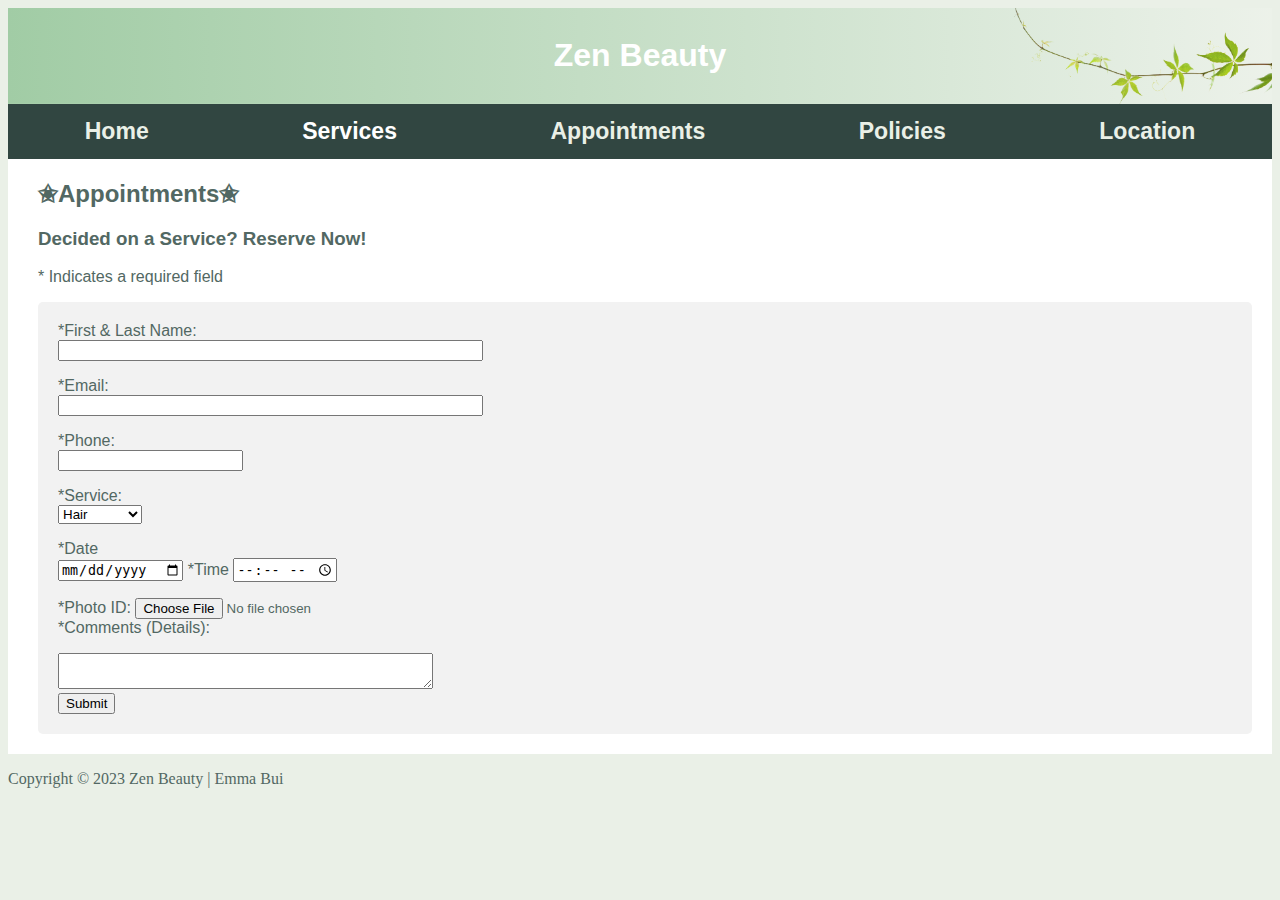
<file: zenbeauty/appointments.html>
<!DOCTYPE html>
<html lang="en">
  <head>
    <meta charset="UTF-8" />
    <meta http-equiv="X-UA-Compatible" content="IE=edge" />
    <meta name="viewport" content="width=device-width, initial-scale=1.0" />
    <title>Appointments</title>
    <link rel="stylesheet" href="zenbeauty.css" />
  </head>
  <body>
    <div id="wrapper">
      <header class="gradient">
        <h1><a href="index.html">Zen Beauty</a></h1>
      </header>

      <nav>
        <ul>
          <li><a href="index.html">Home</a></li>
          <li class="dropdown dropbtn">
            Services
            <div class="dropdown-content">
              <a href="hair.html">Hair</a>
              <a href="eyelashes.html">Eyelashes</a>
              <a href="nails.html">Nails</a>
            </div>
          </li>
          <li><a href="appointments.html">Appointments</a></li>
          <li><a href="policies.html">Policies</a></li>
          <li><a href="location.html">Location</a></li>
        </ul>
      </nav>
      <main>
        <h2>✬Appointments✬</h2>
        <h3>Decided on a Service? Reserve Now!</h3>
        <p>* Indicates a required field</p>

        <div class="container">
          <form action="/action_page.php" target="blank" method="POST">
            <div class="row">
              <div class="col-25">
                <label for="myName">*First & Last Name:</label>
              </div>
              <div class="col-75">
                <input
                  type="text"
                  id="myName"
                  name="myName"
                  required
                  size="50"
                />
              </div>
            </div>
            <div class="row">
              <div class="col-25">
                <label for="myEmail">*Email:</label>
              </div>
              <div class="col-75">
                <input
                  type="email"
                  id="myEmail"
                  name="myEmail"
                  required
                  size="50"
                />
              </div>
            </div>
            <div class="row">
              <div class="col-25">
                <label for="myPhone">*Phone:</label>
              </div>
              <div class="col-75">
                <input type="tel" id="myPhone" name="myPhone" maxlength="12" />
              </div>
            </div>
            <div class="row">
              <div class="col-25">
                <label for="myService">*Service:</label>
              </div>
              <div class="col-75">
                <select id="myService" name="myService">
                  <option value="hair">Hair</option>
                  <option value="eyelashes">Eyelashes</option>
                  <option value="nails">Nails</option>
                </select>
              </div>
            </div>
            <div class="row">
              <div class="col-25">
                <label for="date" class="formbold-form-label"> *Date </label>
              </div>
              <div class="col-75">
                <input
                  type="date"
                  name="date"
                  id="date"
                  class="formbold-form-input"
                />

                <label for="time" class="formbold-form-label"> *Time </label>
                <input
                  type="time"
                  name="time"
                  id="time"
                  class="formbold-form-input"
                />

                <!-- <label for="myDate">Date:</label>
          <input type="date" id="myDate" name="myDate" /> -->
              </div>
            </div>
            <div class="row">
              <div class="col-25">
                <label for="myFile">*Photo ID:</label>
                <input type="file" id="myFile" name="myFile" required />
              </div>
              <div class="col-75">
                <label for="myComments">*Comments (Details):</label>
              </div>
            </div>
            <div class="row">
              <div class="col-25">
                <textarea
                  name="myComments"
                  id="myComments"
                  cols="44"
                  rows="2"
                  required
                ></textarea>
              </div>
              <div class="col-75">
                <input type="submit" value="Submit" />
              </div>
            </div>
          </form>
        </div>
      </main>
      <footer>
        <p>Copyright &copy; 2023 Zen Beauty | Emma Bui</p>
      </footer>
    </div>
    <!-- This is my closing wrapper div tag -->
  </body>
</html>
</file>
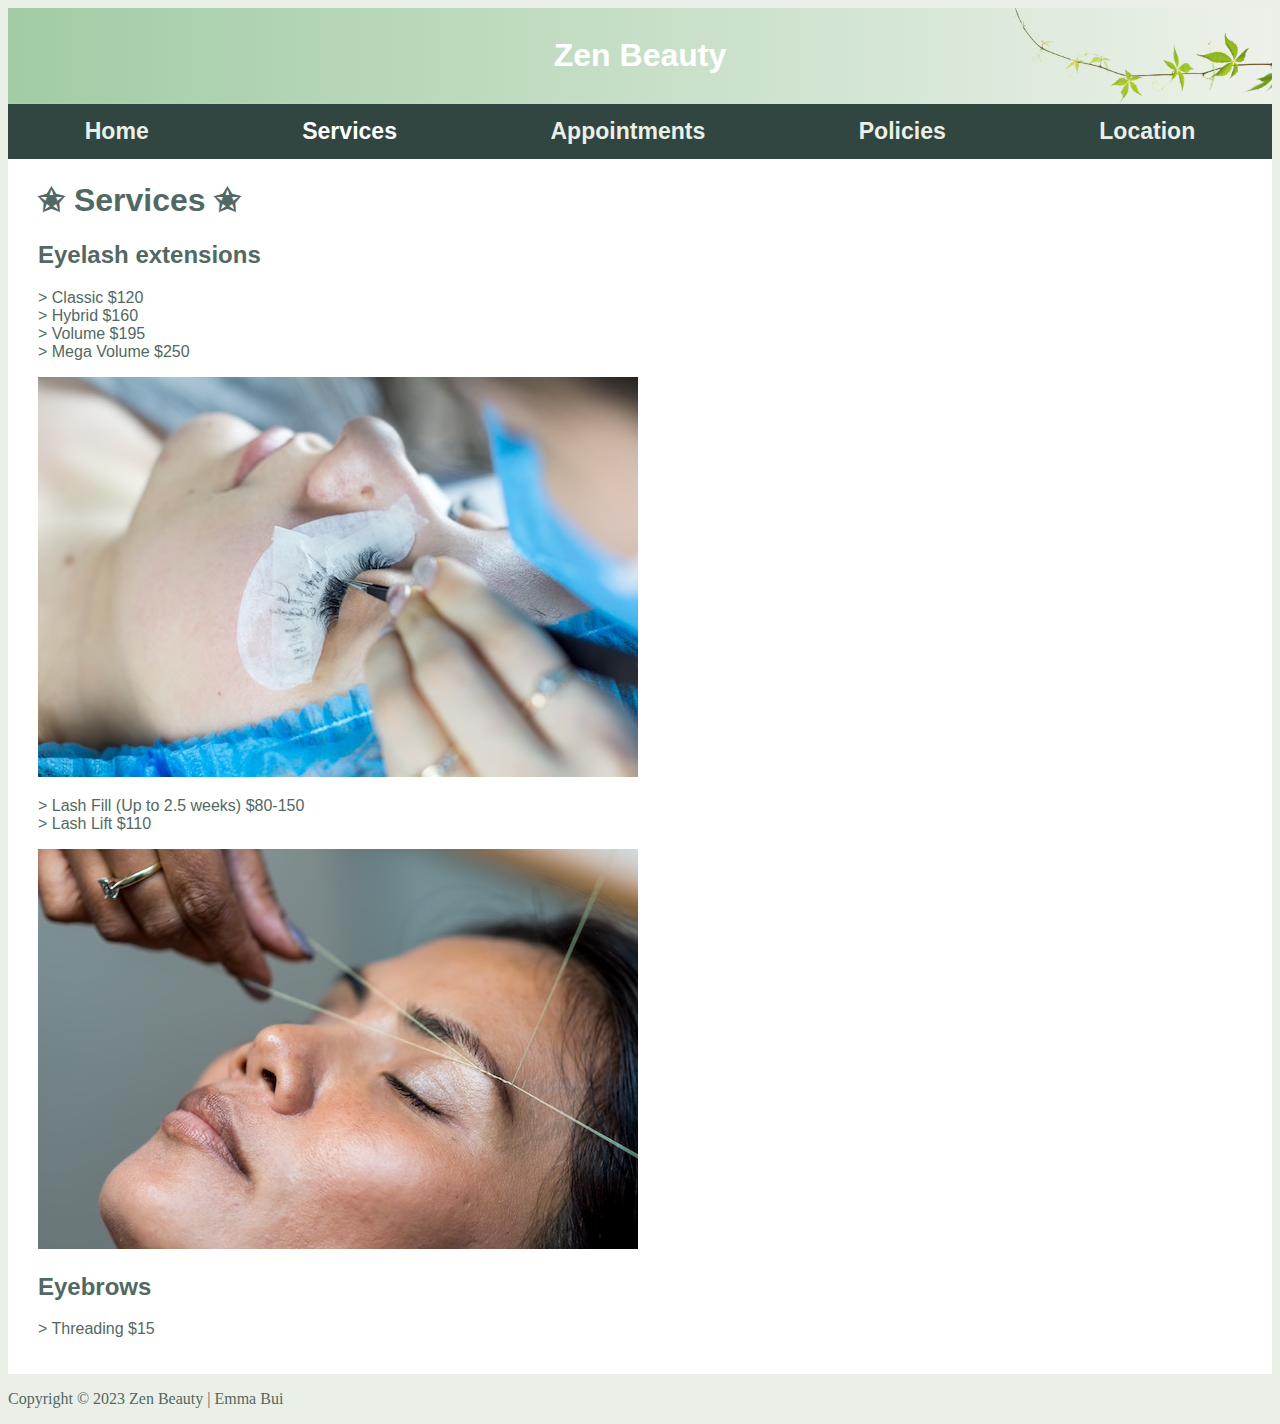
<file: zenbeauty/eyelashes.html>
<!DOCTYPE html>
<html lang="en">
  <head>
    <meta charset="UTF-8" />
    <meta http-equiv="X-UA-Compatible" content="IE=edge" />
    <meta name="viewport" content="width=device-width, initial-scale=1.0" />
    <title>Services</title>
    <link rel="stylesheet" href="zenbeauty.css" />
  </head>
  <body>
    <div id="wrapper">
      <header class="gradient">
        <h1><a href="index.html">Zen Beauty</a></h1>
      </header>

      <nav>
        <ul>
          <li><a href="index.html">Home</a></li>
          <li class="dropdown dropbtn">
            Services
            <div class="dropdown-content">
              <a href="hair.html">Hair</a>
              <a href="eyelashes.html">Eyelashes</a>
              <a href="nails.html">Nails</a>
            </div>
          </li>
          <li><a href="appointments.html">Appointments</a></li>
          <li><a href="policies.html">Policies</a></li>
          <li><a href="location.html">Location</a></li>
        </ul>
      </nav>

      <main>
        <h1>✬ Services ✬</h1>
        <div>
          <h2>Eyelash extensions</h2>
          <p>
            > Classic $120<br />
            > Hybrid $160<br />
            > Volume $195<br />
            > Mega Volume $250 <br />
          </p>
          <img
            src="lashes/lash2.jpg"
            alt="Person laying down and getting eyelash extensions"
          />
        </div>
        <p>
          > Lash Fill (Up to 2.5 weeks) $80-150<br />
          > Lash Lift $110<br />
        </p>
        <div>
          <img src="lashes/brow.jpg" alt="Person getting eyebrow threaded" />
          <h2>Eyebrows</h2>
          <p>> Threading $15 <br /></p>
        </div>
      </main>
      <footer>
        <p>Copyright &copy; 2023 Zen Beauty | Emma Bui</p>
      </footer>
    </div>
  </body>
</html>
</file>
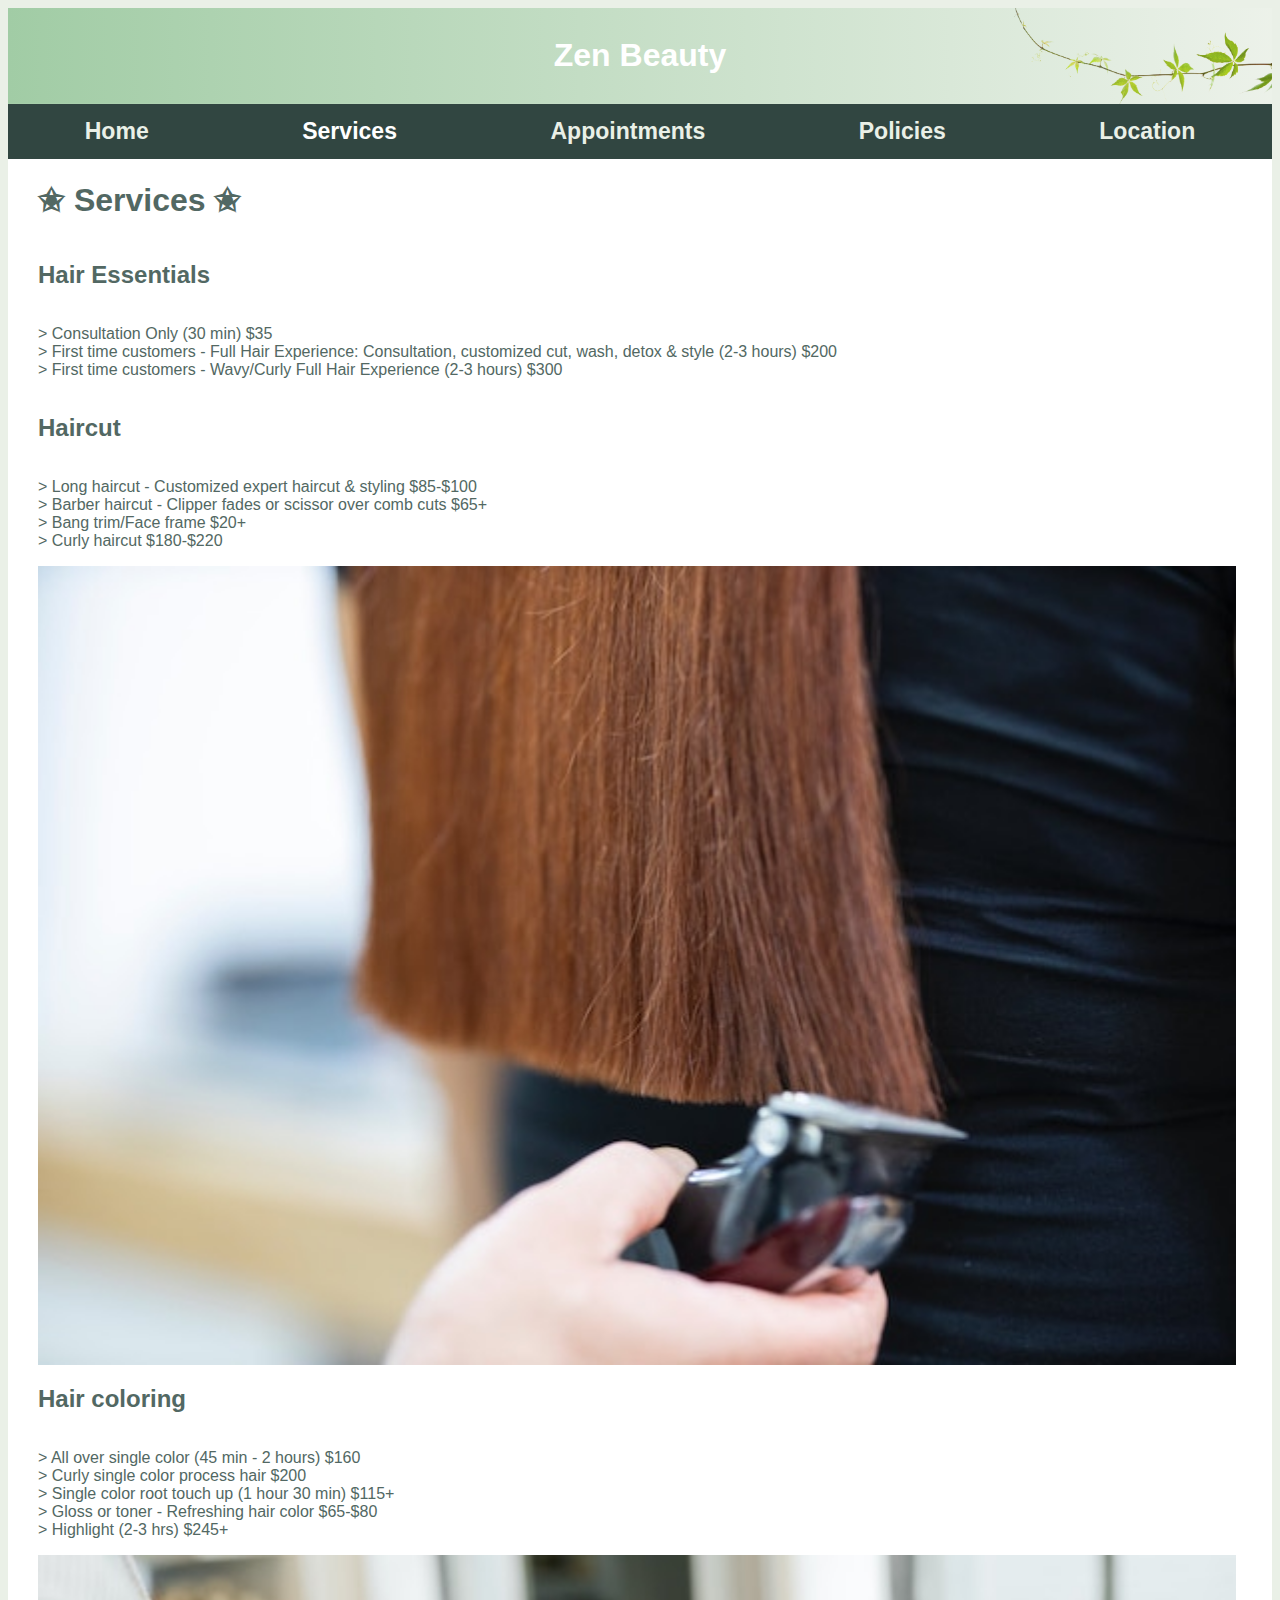
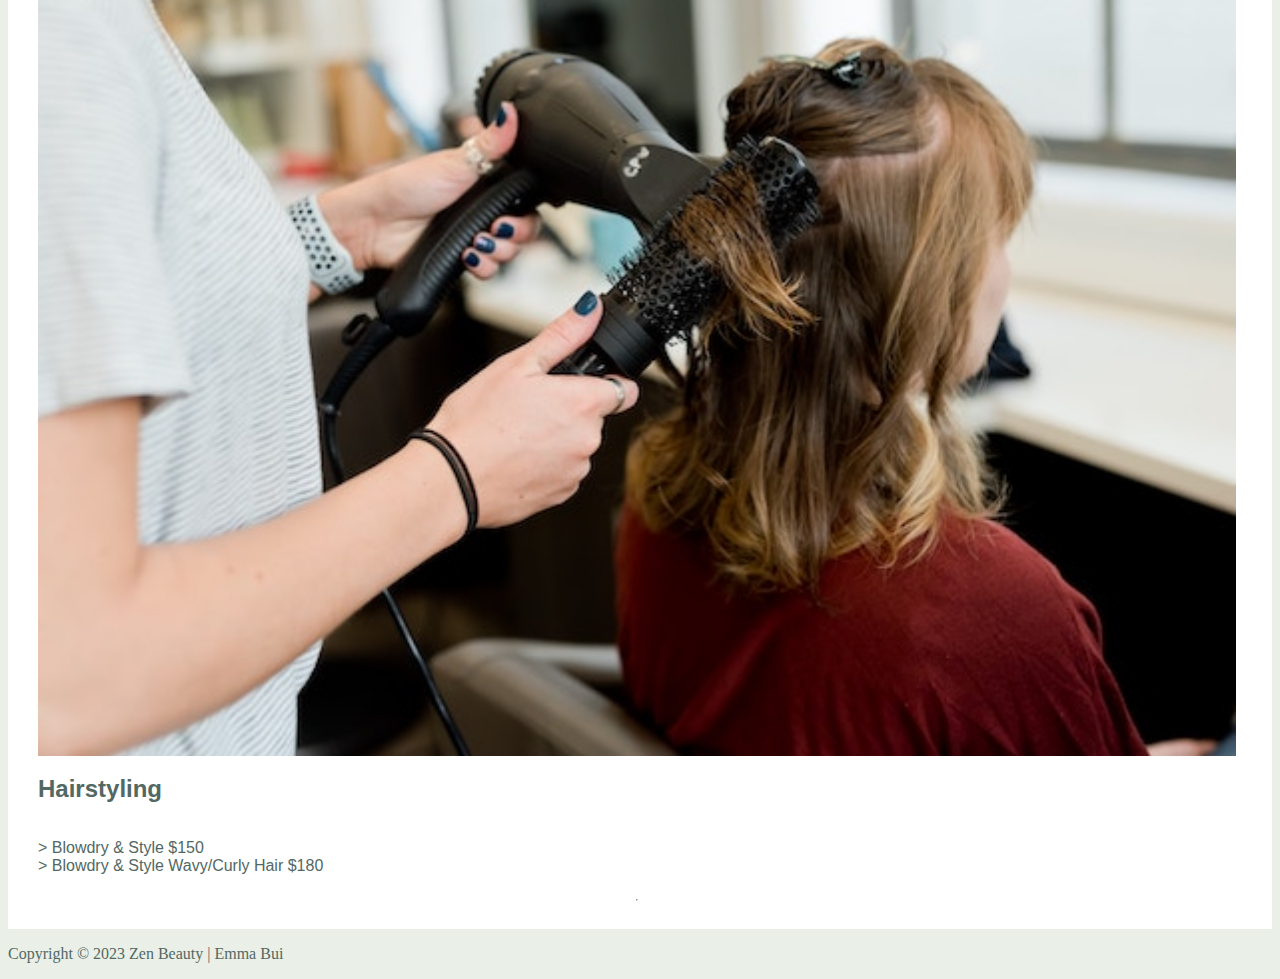
<file: zenbeauty/hair.html>
<!DOCTYPE html>
<html lang="en">
  <head>
    <meta charset="UTF-8" />
    <meta http-equiv="X-UA-Compatible" content="IE=edge" />
    <meta name="viewport" content="width=device-width, initial-scale=1.0" />
    <title>Services</title>
    <link rel="stylesheet" href="zenbeauty.css" />
  </head>
  <body>
    <div id="wrapper">
      <header class="gradient">
        <h1><a href="index.html">Zen Beauty</a></h1>
      </header>

      <nav>
        <ul>
          <li><a href="index.html">Home</a></li>
          <li class="dropdown dropbtn">
            Services
            <div class="dropdown-content">
              <a href="hair.html">Hair</a>
              <a href="eyelashes.html">Eyelashes</a>
              <a href="nails.html">Nails</a>
            </div>
          </li>
          <li><a href="appointments.html">Appointments</a></li>
          <li><a href="policies.html">Policies</a></li>
          <li><a href="location.html">Location</a></li>
        </ul>
      </nav>

      <main>
        <h1>✬ Services ✬</h1>
        <section id="basic-hair-services">
          <h2>Hair Essentials</h2>
          <p>
            > Consultation Only (30 min) $35 <br />
            > First time customers - Full Hair Experience: Consultation,
            customized cut, wash, detox & style (2-3 hours) $200<br />
            > First time customers - Wavy/Curly Full Hair Experience (2-3 hours)
            $300<br />
          </p>
          <h2>Haircut</h2>
          <p>
            > Long haircut - Customized expert haircut & styling $85-$100<br />
            > Barber haircut - Clipper fades or scissor over comb cuts $65+<br />
            > Bang trim/Face frame $20+<br />
            > Curly haircut $180-$220<br />
          </p>
          <img
            src="hair/cuthair2.jpg"
            alt="orange hair person getting hair trimmed with shaver"
          />
        </section>
        <section id="hair-coloring-styling">
          <h2>Hair coloring</h2>
          <p>
            > All over single color (45 min - 2 hours) $160<br />
            > Curly single color process hair $200<br />
            > Single color root touch up (1 hour 30 min) $115+<br />
            > Gloss or toner - Refreshing hair color $65-$80<br />
            > Highlight (2-3 hrs) $245+<br />
          </p>
          <img
            src="hair/stylehair.jpg"
            alt="person getting hair curled with hairdryer and brush"
          />
          <h2>Hairstyling</h2>
          <p>
            > Blowdry & Style $150<br />
            > Blowdry & Style Wavy/Curly Hair $180<br />
          </p>
          <hr />
        </section>
      </main>
      <footer>
        <p>Copyright &copy; 2023 Zen Beauty | Emma Bui</p>
      </footer>
    </div>
  </body>
</html>
</file>
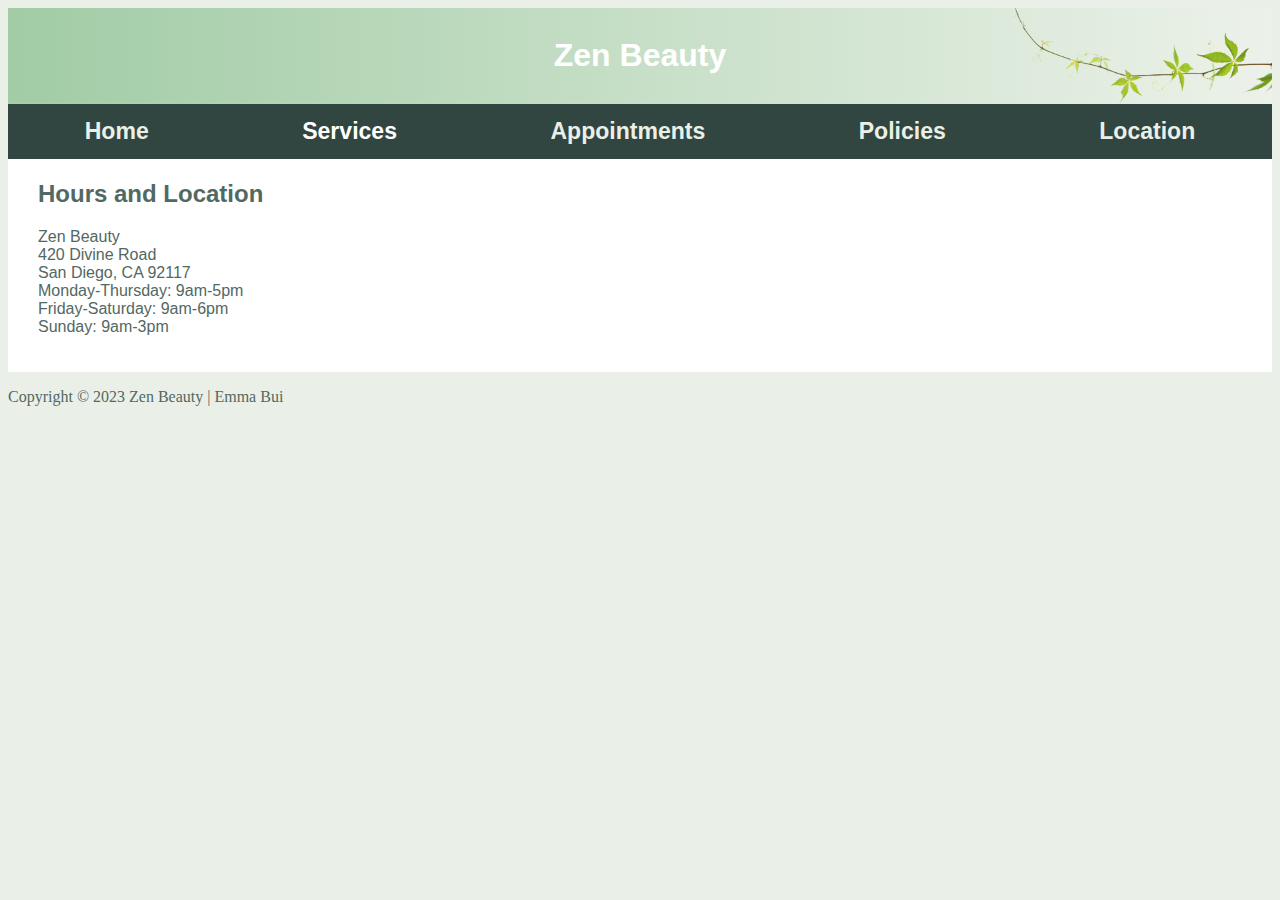
<file: zenbeauty/location.html>
<!DOCTYPE html>
<html lang="en">
  <head>
    <meta charset="UTF-8" />
    <meta http-equiv="X-UA-Compatible" content="IE=edge" />
    <meta name="viewport" content="width=device-width, initial-scale=1.0" />
    <title>Location</title>
    <link rel="stylesheet" href="zenbeauty.css" />
  </head>
  <body>
    <div id="wrapper">
      <header class="gradient">
        <h1><a href="index.html">Zen Beauty</a></h1>
      </header>

      <nav>
        <ul>
          <li><a href="index.html">Home</a></li>
          <li class="dropdown dropbtn">
            Services
            <div class="dropdown-content">
              <a href="hair.html">Hair</a>
              <a href="eyelashes.html">Eyelashes</a>
              <a href="nails.html">Nails</a>
            </div>
          </li>
          <li><a href="appointments.html">Appointments</a></li>
          <li><a href="policies.html">Policies</a></li>
          <li><a href="location.html">Location</a></li>
        </ul>
      </nav>
      <main>
        <h2>Hours and Location</h2>
        <p>
          Zen Beauty <br />
          420 Divine Road <br />
          San Diego, CA 92117 <br />
          Monday-Thursday: 9am-5pm <br />
          Friday-Saturday: 9am-6pm <br />
          Sunday: 9am-3pm <br />
        </p>
      </main>
      <footer>
        <p>Copyright &copy; 2023 Zen Beauty | Emma Bui</p>
      </footer>
    </div>
    <!-- This is my closing wrapper div tag -->
  </body>
</html>
</file>
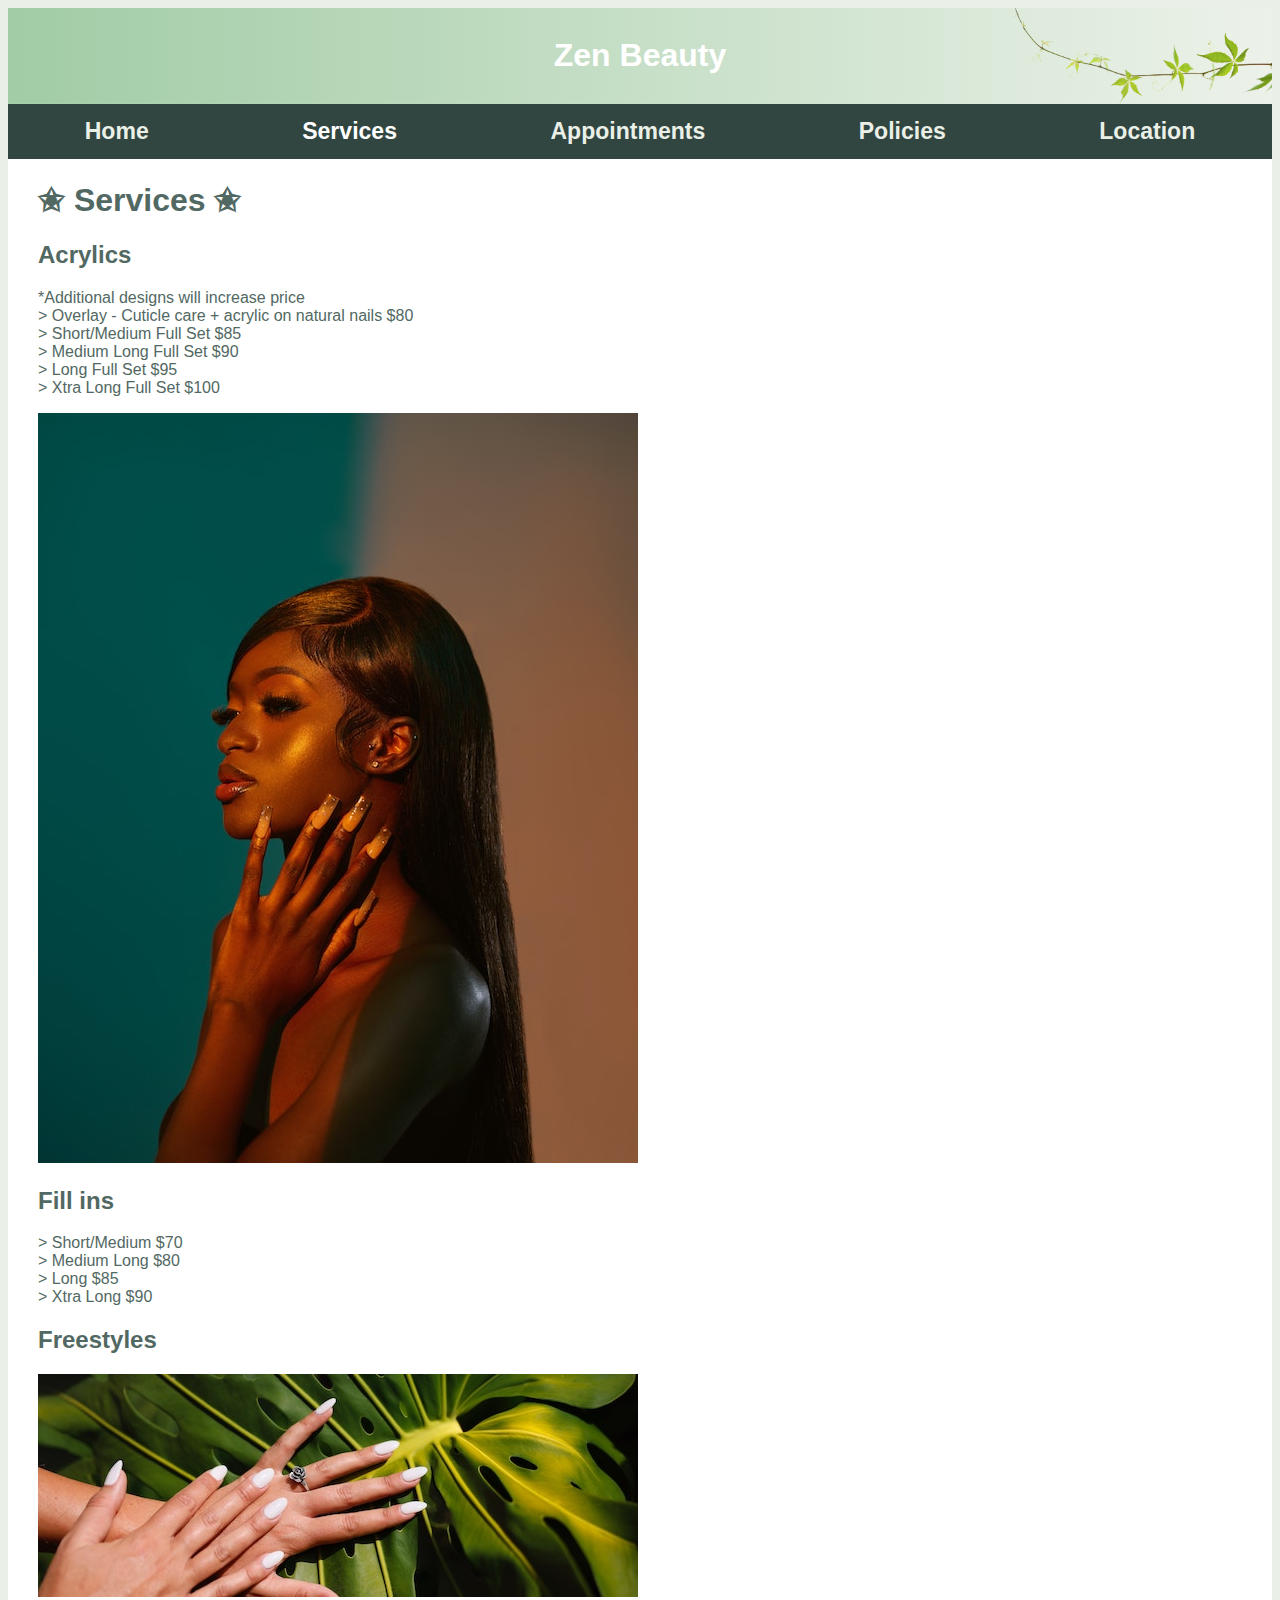
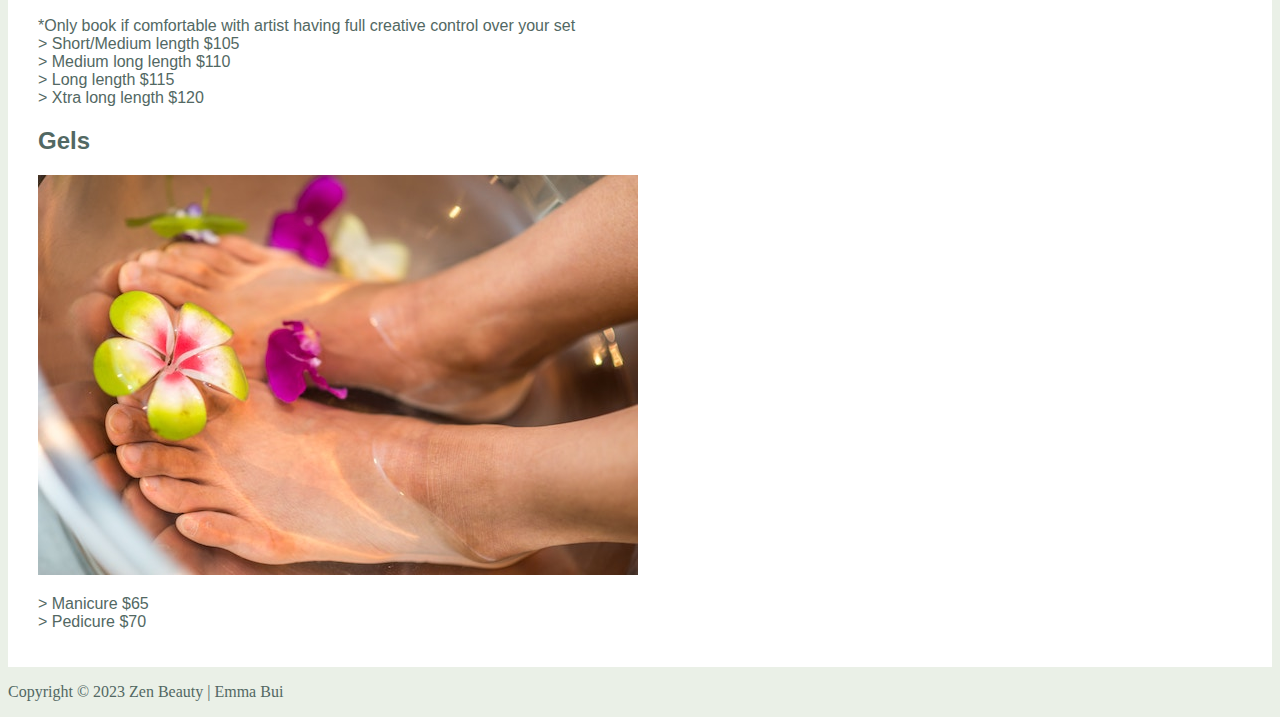
<file: zenbeauty/nails.html>
<!DOCTYPE html>
<html lang="en">
  <head>
    <meta charset="UTF-8" />
    <meta http-equiv="X-UA-Compatible" content="IE=edge" />
    <meta name="viewport" content="width=device-width, initial-scale=1.0" />
    <title>Services</title>
    <link rel="stylesheet" href="zenbeauty.css" />
  </head>
  <body>
    <div id="wrapper">
      <header class="gradient">
        <h1><a href="index.html">Zen Beauty</a></h1>
      </header>

      <nav>
        <ul>
          <li><a href="index.html">Home</a></li>
          <li class="dropdown dropbtn">
            Services
            <div class="dropdown-content">
              <a href="hair.html">Hair</a>
              <a href="eyelashes.html">Eyelashes</a>
              <a href="nails.html">Nails</a>
            </div>
          </li>
          <li><a href="appointments.html">Appointments</a></li>
          <li><a href="policies.html">Policies</a></li>
          <li><a href="location.html">Location</a></li>
        </ul>
      </nav>

      <main>
        <h1>✬ Services ✬</h1>
        <section>
          <h2>Acrylics</h2>
          <p>
            *Additional designs will increase price <br />
            > Overlay - Cuticle care + acrylic on natural nails $80 <br />
            > Short/Medium Full Set $85 <br />
            > Medium Long Full Set $90 <br />
            > Long Full Set $95 <br />
            > Xtra Long Full Set $100 <br />
          </p>
          <img
            src="nails/nails4.jpg"
            alt="woman showing nails while looking to the side"
          />
        </section>
        <section>
          <h2>Fill ins</h2>
          <p>
            > Short/Medium $70 <br />
            > Medium Long $80 <br />
            > Long $85 <br />
            > Xtra Long $90 <br />
          </p>
        </section>
        <section>
          <h2>Freestyles</h2>
          <img src="nails/nail3.jpg" alt="both hands showing nails on a leaf" />
          <p>
            *Only book if comfortable with artist having full creative control
            over your set <br />
            > Short/Medium length $105 <br />
            > Medium long length $110 <br />
            > Long length $115 <br />
            > Xtra long length $120 <br />
          </p>
        </section>
        <section>
          <h2>Gels</h2>
          <img
            src="nails/pedicure.jpg"
            alt="person's feet in water with flowers floating"
          />
          <p>
            > Manicure $65 <br />
            > Pedicure $70 <br />
          </p>
        </section>
      </main>
      <footer>
        <p>Copyright &copy; 2023 Zen Beauty | Emma Bui</p>
      </footer>
    </div>
  </body>
</html>
</file>
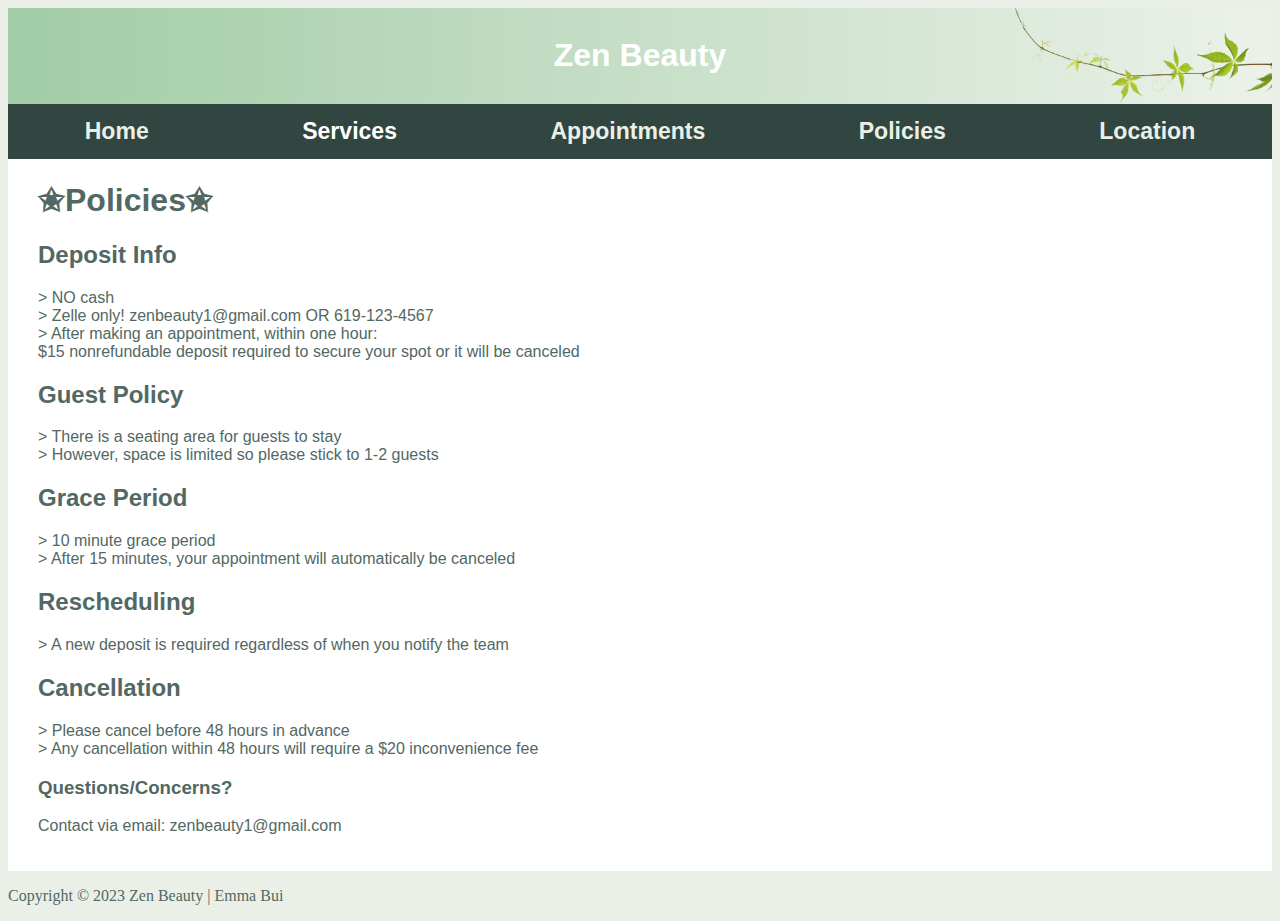
<file: zenbeauty/policies.html>
<!DOCTYPE html>
<html lang="en">
  <head>
    <meta charset="UTF-8" />
    <meta http-equiv="X-UA-Compatible" content="IE=edge" />
    <meta name="viewport" content="width=device-width, initial-scale=1.0" />
    <title>Policies</title>
    <link rel="stylesheet" href="zenbeauty.css" />
  </head>

  <body>
    <div id="wrapper">
      <header class="gradient">
        <h1><a href="index.html">Zen Beauty</a></h1>
      </header>

      <nav>
        <ul>
          <li><a href="index.html">Home</a></li>
          <li class="dropdown dropbtn">
            Services
            <div class="dropdown-content">
              <a href="hair.html">Hair</a>
              <a href="eyelashes.html">Eyelashes</a>
              <a href="nails.html">Nails</a>
            </div>
          </li>
          <li><a href="appointments.html">Appointments</a></li>
          <li><a href="policies.html">Policies</a></li>
          <li><a href="location.html">Location</a></li>
        </ul>
      </nav>

      <main>
        <h1>✬Policies✬</h1>

        <h2>Deposit Info</h2>
        <p>
          > NO cash <br />
          > Zelle only! zenbeauty1@gmail.com OR 619-123-4567<br />
          > After making an appointment, within one hour: <br />
          $15 nonrefundable deposit required to secure your spot or it will be
          canceled<br />
        </p>

        <h2>Guest Policy</h2>
        <p>
          > There is a seating area for guests to stay <br />
          > However, space is limited so please stick to 1-2 guests <br />
        </p>

        <h2>Grace Period</h2>
        <p>
          > 10 minute grace period <br />
          > After 15 minutes, your appointment will automatically be canceled
          <br />
        </p>

        <h2>Rescheduling</h2>
        <p>
          > A new deposit is required regardless of when you notify the team
        </p>

        <h2>Cancellation</h2>
        <p>
          > Please cancel before 48 hours in advance <br />
          > Any cancellation within 48 hours will require a $20 inconvenience
          fee <br />
        </p>

        <h3>Questions/Concerns?</h3>
        <p>Contact via email: zenbeauty1@gmail.com</p>
      </main>
      <footer>
        <p>Copyright &copy; 2023 Zen Beauty | Emma Bui</p>
      </footer>
    </div>
    <!-- This is my closing wrapper div tag -->
  </body>
</html>
</file>
<file: zenbeauty/zenbeauty.css>
* {
  box-sizing: border-box;
}

body {
  background-color: #eaf0e7; /* bgc#eaf0e7 */
  color: #526863; /* c#526863 */
  font-family: Arial, "Helvetica Neue", Helvetica, sans-serif; /* ffa */
}

.button {
  display: inline-block;
  background-color: #526863;
  padding: 20px;
  color: #eaf0e7;
  text-align: center;
  text-decoration: none;
  border-radius: 10px;
  margin: 5px;
}

header {
  background-color: #eaf0e7; /* bgc# */
  background-image: linear-gradient(
      to left,
      rgba(255, 255, 255, 0.1),
      rgba(161, 204, 165, 1)
    ),
    url(images/vine.png);
  background-position: right;
  background-repeat: no-repeat;
  background-size: contain;
  color: #eaf0e7; /* c#F6EDFE */
  padding: 0.5em;
  text-align: center; /* tac */
}
/* .gradient {
  -webkit-mask-image: linear-gradient(to left, black, transparent 90%);
  mask-image: linear-gradient(to left, black, transparent 90%);
}
*/

header a {
  text-decoration: none; /* tdn */
}
header a:link,
header a:visited {
  color: #fff;
}
header a:hover {
  color: #a1cca5;
}
nav {
  font-size: 120%; /* fz120% */
  font-weight: bold; /* fwb */
  padding: 0; /* p0 */
  text-align: center; /* tac */
}
nav ul {
  font-size: 1.2em; /* fz1.2em */
  list-style-type: none; /* listn */
  margin: 0; /*m0 */
  padding-left: 0;
  list-style-type: none;
  margin: 0;
  overflow: hidden;
  background-color: #314641;
}
nav a {
  text-decoration: none; /* txd */
  transition: color 2s ease-out;
}
nav a:link {
  color: #eaf0e7; /* c#eaf0e7 */
}
nav a:visited {
  color: #c0c6e2; /* c#8c92ac */
}
nav a:hover {
  color: #715c83;
}
main {
  background-color: #fff; /* bgc#fff */
  padding: 1px 20px 20px 30px;
  display: block;
  overflow: auto; /* ova */
}

li {
  float: left;
}
li a,
.dropbtn {
  display: block;
  color: white;
  text-align: center;
  padding: 14px 16px;
  text-decoration: none;
}
li a:hover,
.dropdown:hover .dropbtn {
  background-color: #a1cca5;
}
li.dropdown {
  display: inline-block;
}

.dropdown-content {
  display: none;
  position: absolute;
  background-color: #314641;
  min-width: 160px;
  box-shadow: 0px 8px 16px 0px rgba(0, 0, 0, 0.2);
  z-index: 1;
}

.dropdown-content a {
  color: black;
  padding: 12px 16px;
  text-decoration: none;
  display: block;
  text-align: left;
}

.dropdown-content a:hover {
  background-color: #f1f1f1;
}

.dropdown:hover .dropdown-content {
  display: block;
}

ul.topnav {
  list-style-type: none;
  margin: 0;
  padding: 0;
  overflow: hidden;
  background-color: #333;
}

ul.topnav li {
  float: left;
}

ul.topnav li a {
  display: block;
  color: white;
  text-align: center;
  padding: 14px 16px;
  text-decoration: none;
}

ul.topnav li a:hover:not(.active) {
  background-color: #111;
}

ul.topnav li a.active {
  background-color: #04aa6d;
}

ul.topnav li.right {
  float: right;
}
footer {
  font-family: Georgia, "Times New Roman", Times, Baskerville, serif;
}

#gallery {
  display: grid;
  gap: 2em;
}

#gallery img {
  box-shadow: 10px 10px 10px #777;
  text-align: center;
  width: 100%;
}

#gallery2 {
  display: grid;
  gap: 2em;
}

#gallery2 img {
  box-shadow: 10px 10px 10px #777;
  text-align: center;
  width: 100%;
}

#hair {
  gap: 2em;
  padding-top: 12px;
}
#hair img {
  box-shadow: 10px 10px 10px #777;
  max-width: 100%;
}
.container {
  border-radius: 5px;
  background-color: #f2f2f2;
  padding: 20px;
}

#basic-hair-services,
#hair-coloring-styling {
  display: flex; /* df */
  flex-direction: column; /* fdr */
}

@media (max-width: 600px) {
  header {
    background-image: linear-gradient(
      to left,
      rgba(255, 255, 255, 0.1),
      rgba(161, 204, 165, 1)
    );
  }
  nav ul {
    display: flex;
    flex-direction: column;
  }
  ul.topnav li.right,
  ul.topnav li {
    float: none;
  }
  .col-25,
  .col-75 {
    width: 100%;
    margin-top: 0;
  }
}
@media (min-width: 600px) {
  nav ul {
    display: flex; /* df */
    flex-direction: row; /* fdr */
    flex-wrap: nowrap;
    justify-content: space-around;
  }
  nav li {
    border-bottom: none; /* bbn */
  }
  .flow {
    display: flex; /* df */
    flex-direction: row; /* fdr */
  }
  section {
    flex: 1; /* flex1 */
    margin-right: 1em;
  }
  form {
    display: grid;
    grid-template-columns: 2fr;
    gap: 1em;
    max-width: 30em; /*maw30em */
    width: 60%;
  }
  input [type="submit"] {
    grid-column: 2 / 3;
    width: 20em;
  }
  #gallery {
    grid-template-columns: repeat(2, 1fr);
  }
  #gallery2 {
    grid-template-columns: repeat(2, 1fr);
  }
}
@media (min-width: 1024px) {
  nav {
    text-align: left; /* ta:1 */
  }
  @supports (display: grid) {
    nav ul {
      flex-direction: row;
    }
    .hero {
      grid-area: hero;
    }
    header {
      grid-area: header;
    }
    nav {
      grid-area: nav;
    }
    main {
      grid-area: main;
    }
    #gallery {
      grid-area: gallery;
    }
    #gallery2 {
      grid-area: gallery;
    }
    footer {
      grid-area: footer;
    }
    #gallery {
      grid-template-columns: repeat(3, 1fr);
    }
    #gallery2 {
      grid-template-columns: repeat(3, 1fr);
    }
  }
}
</file>
